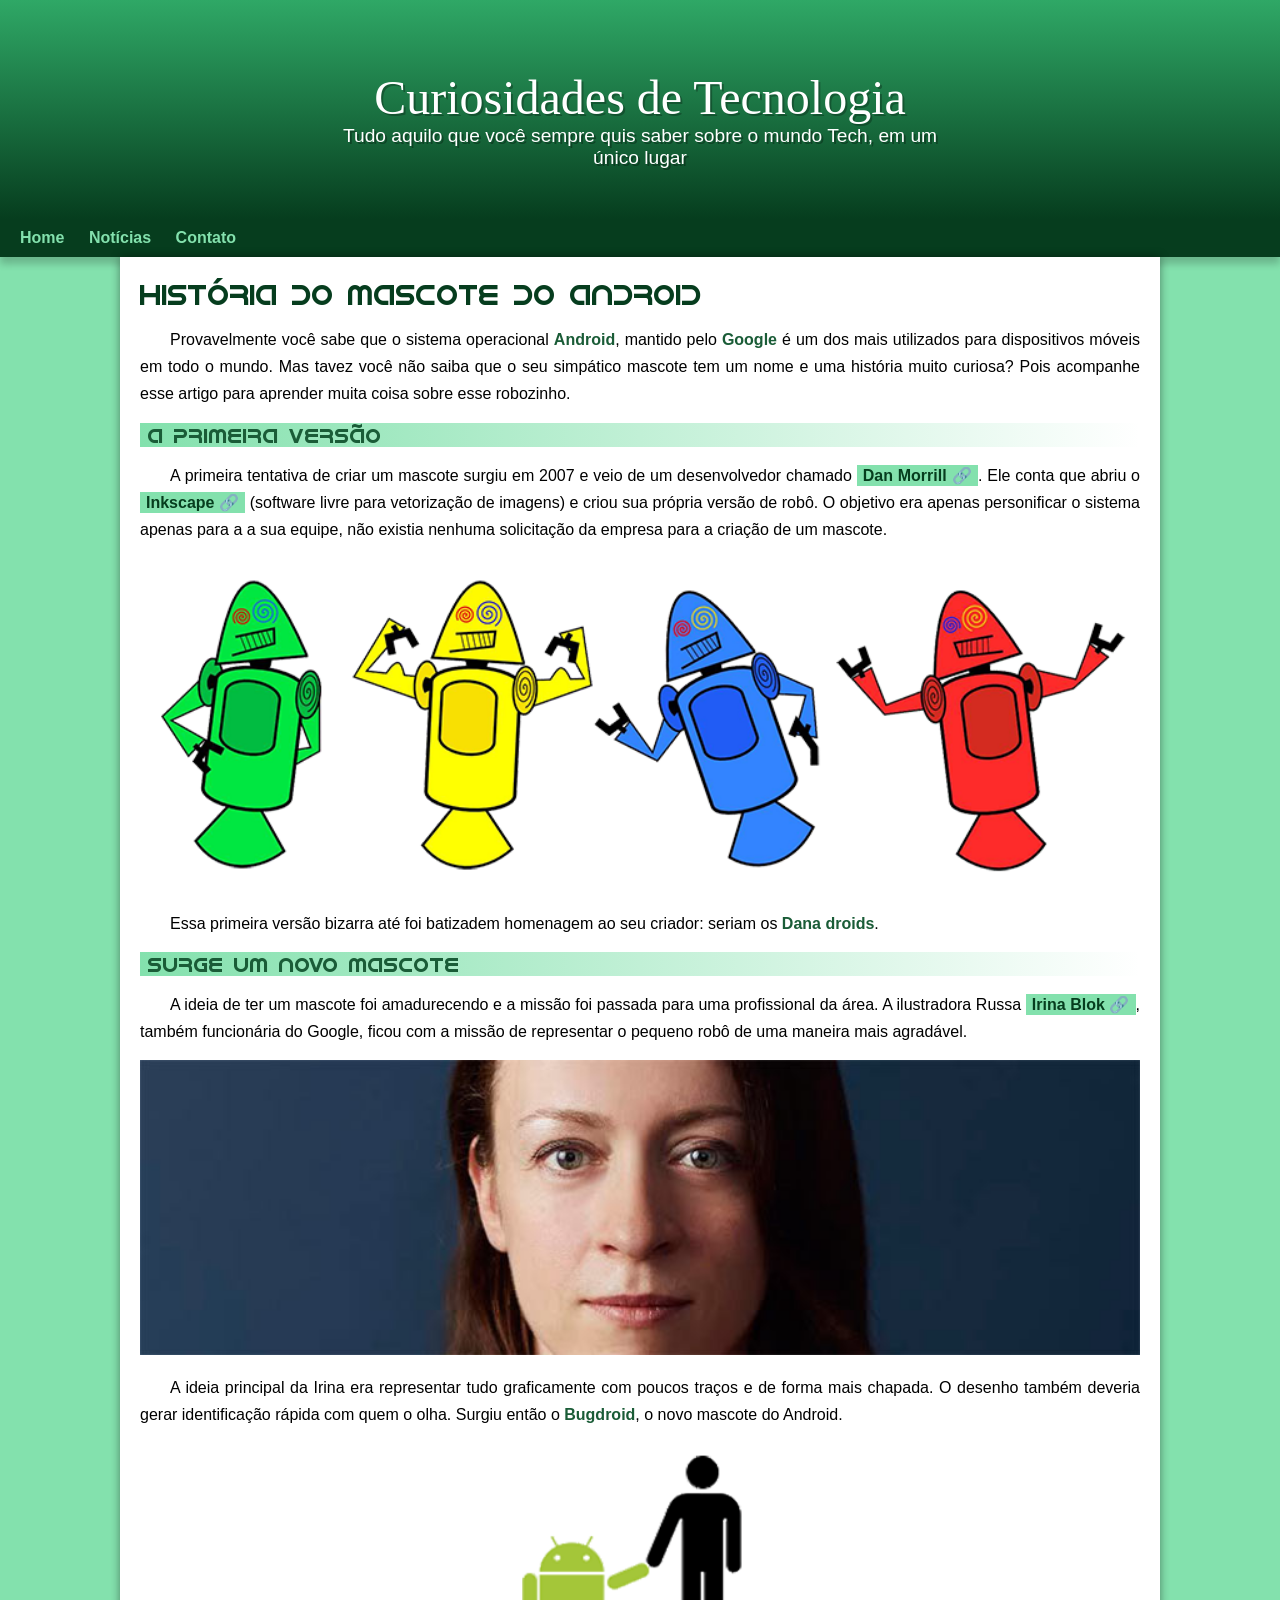
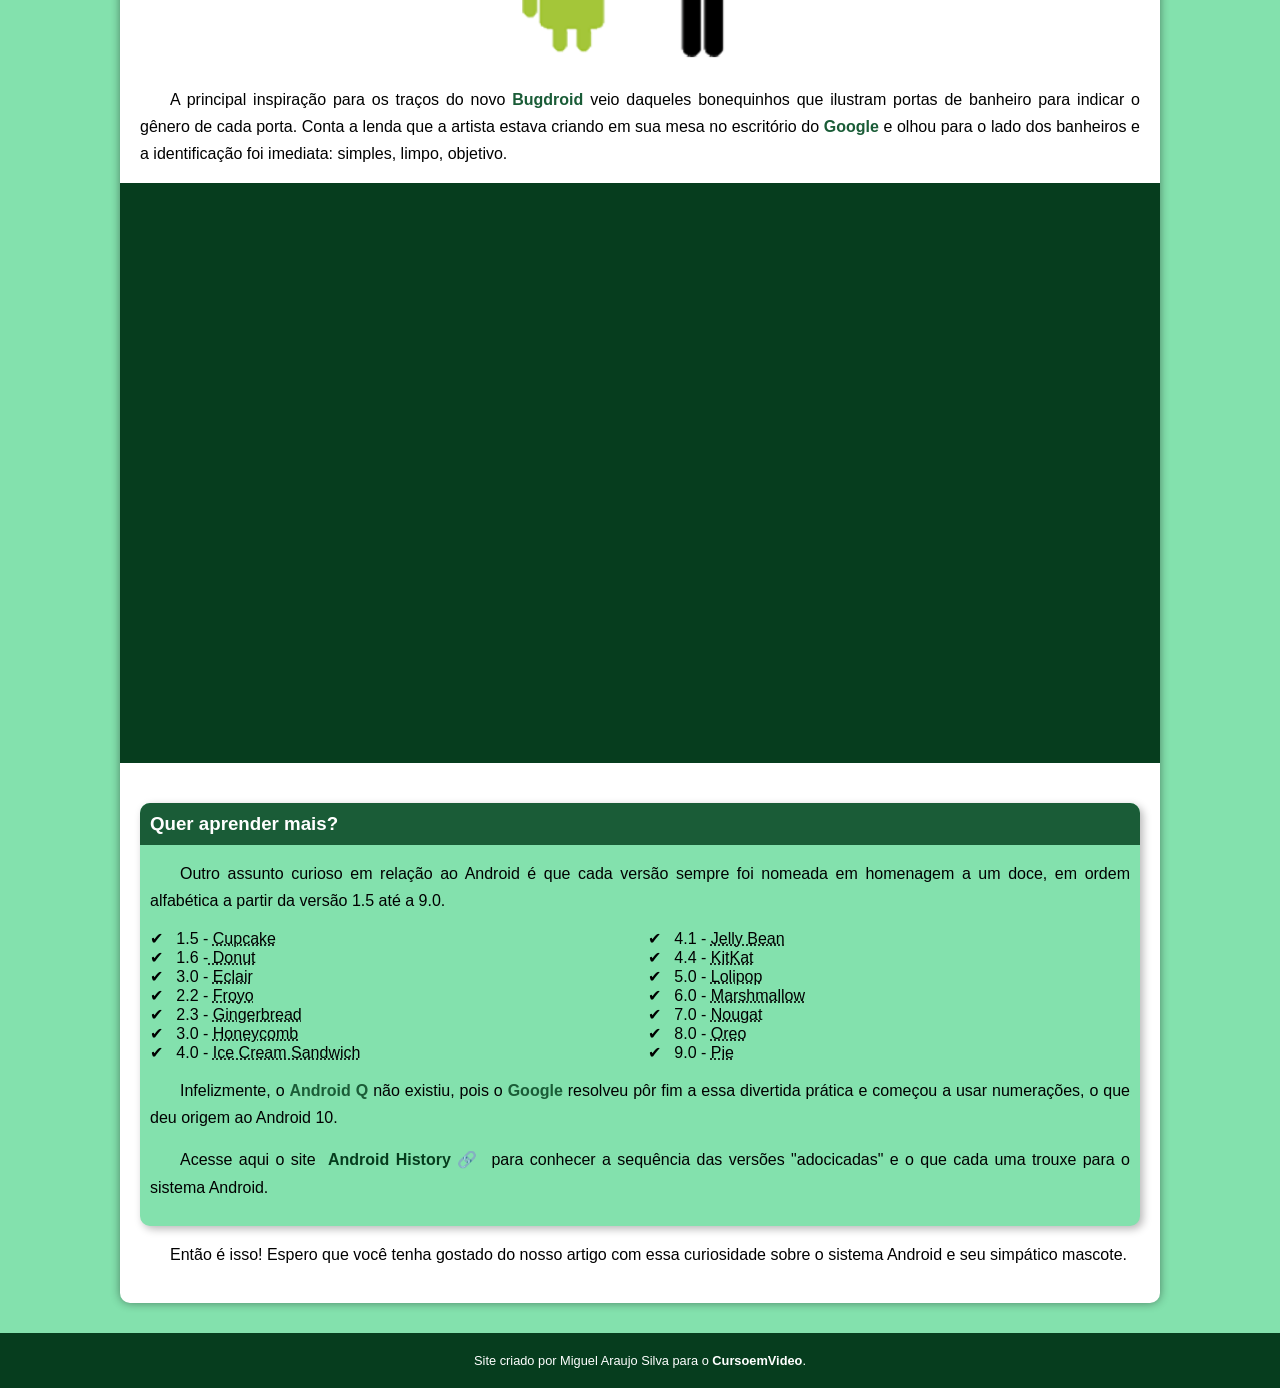
<file: index.html>
<!DOCTYPE html>
<html lang="pt-br">
<head>
    <meta charset="UTF-8">
    <meta http-equiv="X-UA-Compatible" content="IE=edge">
    <meta name="viewport" content="width=device-width, initial-scale=1.0">
    <title>Como surgiu o mascote </title>
    <link rel="shortcut icon" href="imagens/favicon.ico" type="image/x-icon">
    <link rel="stylesheet" href="estilo/style.css">
    <style>
          @font-face {
            font-family: 'Android';
            src: url(estilo/idroid.otf);
        }
    
    </style>
</head>
<body>
    
    <header>
        <h1>Curiosidades de Tecnologia</h1>
        <p>Tudo aquilo que você sempre quis saber sobre o mundo Tech, em um único lugar</p>
    </header>
    <nav>
        <a href="#">Home</a>
        <a href="#">Notícias</a>
        <a href="#">Contato</a>
    </nav>
    <main>
        <article>
            <h1>História do Mascote do Android</h1>

            <p>Provavelmente você sabe que o sistema operacional <strong>Android</strong>, mantido pelo <strong>Google</strong> é um dos mais utilizados para dispositivos móveis em todo o mundo. Mas tavez você não saiba que o seu simpático mascote tem um nome e uma história muito curiosa? Pois acompanhe esse artigo para aprender muita coisa sobre esse robozinho.</p>
            
            <h2>A primeira versão</h2>
            
            <p>A primeira tentativa de criar um mascote surgiu em 2007 e veio de um desenvolvedor chamado <a href="https://androidcommunity.com/dan-morril-shows-us-the-android-mascot-that-almost-was-20130103/" target="_blank" class="externo">Dan Morrill</a>. Ele conta que abriu o <a href="https://inkscape.org/pt-br" target="_blank" class="externo">Inkscape</a> (software livre para vetorização de imagens) e criou sua própria versão de robô. O objetivo era apenas personificar o sistema apenas para a a sua equipe, não existia nenhuma solicitação da empresa para a criação de um mascote.</p>
            
        <picture>
            <source media="(max-width: 670px)" srcset="imagens/dan-droids-pq.png">
            <img src="imagens/dan-droids.png" alt="primeiro mascote do Android">
        </picture>
            
            <p>Essa primeira versão bizarra até foi batizadem homenagem ao seu criador: seriam os <strong>Dana droids</strong>.</p>
            
            <h2>Surge um novo mascote</h2>
            
            <p>A ideia de ter um mascote foi amadurecendo e a missão foi passada para uma profissional da área. A ilustradora Russa <a href="https://www.irinablok.com/android" target="_blank" class="externo">Irina Blok</a>, também funcionária do Google, ficou com a missão de representar o pequeno robô de uma maneira mais agradável.</p>
            
        <picture>
            <source media="(max-width: 670px)" srcset="imagens/irina-blok-pq.jpg">
            <img src="imagens/irina-blok.jpg" alt="Irina Blok, criadora do Bugdroid">
        </picture>
            
            <p>A ideia principal da Irina era representar tudo graficamente com poucos traços e de forma mais chapada. O desenho também deveria gerar identificação rápida com quem o olha. Surgiu então o <strong>Bugdroid</strong>, o novo mascote do Android.</p>
            
        <img src="imagens/bugdroid.png" alt="Bugdroid" class="pequeno">
    
            <p>A principal inspiração para os traços do novo <strong>Bugdroid</strong> veio daqueles bonequinhos que ilustram portas de banheiro para indicar o gênero de cada porta. Conta a lenda que a artista estava criando em sua mesa no escritório do <strong>Google</strong> e olhou para o lado dos banheiros e a identificação foi imediata: simples, limpo, objetivo.</p>
            
            <div class="video">
                <iframe width="560" height="315" src="https://www.youtube.com/embed/l2UDgpLz20M" title="YouTube video player" frameborder="0" allow="accelerometer; autoplay; clipboard-write; encrypted-media; gyroscope; picture-in-picture" allowfullscreen></iframe>
            </div>
             
            <aside>
                <h3>Quer aprender mais?</h3>
                
                <p>Outro assunto curioso em relação ao Android é que cada versão sempre foi nomeada em homenagem a um doce, em ordem alfabética a partir da versão 1.5 até a 9.0.</p>
                
                <ul>
                    <li>
                        1.5 - <abbr title="Bolo de Copo">Cupcake</abbr>
                    </li>
                    <li>
                        1.6 -<abbr title="Rosquinha"> Donut</abbr>
                    </li>
                    <li>
                        3.0 - <abbr title="Bomba">Eclair</abbr>
                    </li>
                    <li>
                        2.2 - <abbr title="Iogurte Congelado">Froyo</abbr>
                    </li>
                    <li> 
                        2.3 - <abbr title="Biscoito de Gengibre">Gingerbread</abbr>
                    </li>
                    <li>
                        3.0 - <abbr title="Favo de Mel">Honeycomb</abbr>
                    </li>
                    <li>
                        4.0 - <abbr title="Sanduíche de Sorvete">Ice Cream Sandwich</abbr>
                    </li>
                    <li>
                        4.1 - <abbr title="jujuba">Jelly Bean</abbr>
                    </li>
                    <li>
                        4.4 - <abbr title="kitkat">KitKat</abbr>
                    </li>
                    <li>
                        5.0 - <abbr title="Pirulito">Lolipop</abbr>
                    </li>
                    <li>
                        6.0 - <abbr title="Marshmallow">Marshmallow</abbr>
                    </li>
                    <li>
                        7.0 - <abbr title="Torrone">Nougat</abbr>
                    </li>
                    <li>
                        8.0 - <abbr title="Oreo">Oreo</abbr>
                    </li>
                    <li>
                        9.0 - <abbr title="Torta">Pie</abbr>
                    </li>
                </ul>
                
                <p>Infelizmente, o <strong>Android Q</strong> não existiu, pois o <strong>Google</strong> resolveu pôr fim a essa divertida prática e começou a usar numerações, o que deu origem ao Android 10.</p>
                
                <p>Acesse aqui o site <a href="https://www.android.com/intl/en_ul/History/#/Donut" target="_blank" class="externo">Android History</a> para conhecer a sequência das versões "adocicadas" e o que cada uma trouxe para o sistema Android.</p>
            </aside>
            
            <p>Então é isso! Espero que você tenha gostado do nosso artigo com essa curiosidade sobre o sistema Android e seu simpático mascote.</p>   
        </article>
    </main>
    <footer>
        <p>Site criado por Miguel Araujo Silva para o <a href="https://www.youtube.com/c/CursoemV%C3%ADdeo">CursoemVideo</a>.</p>
    </footer>
</body>
</html>
</file>
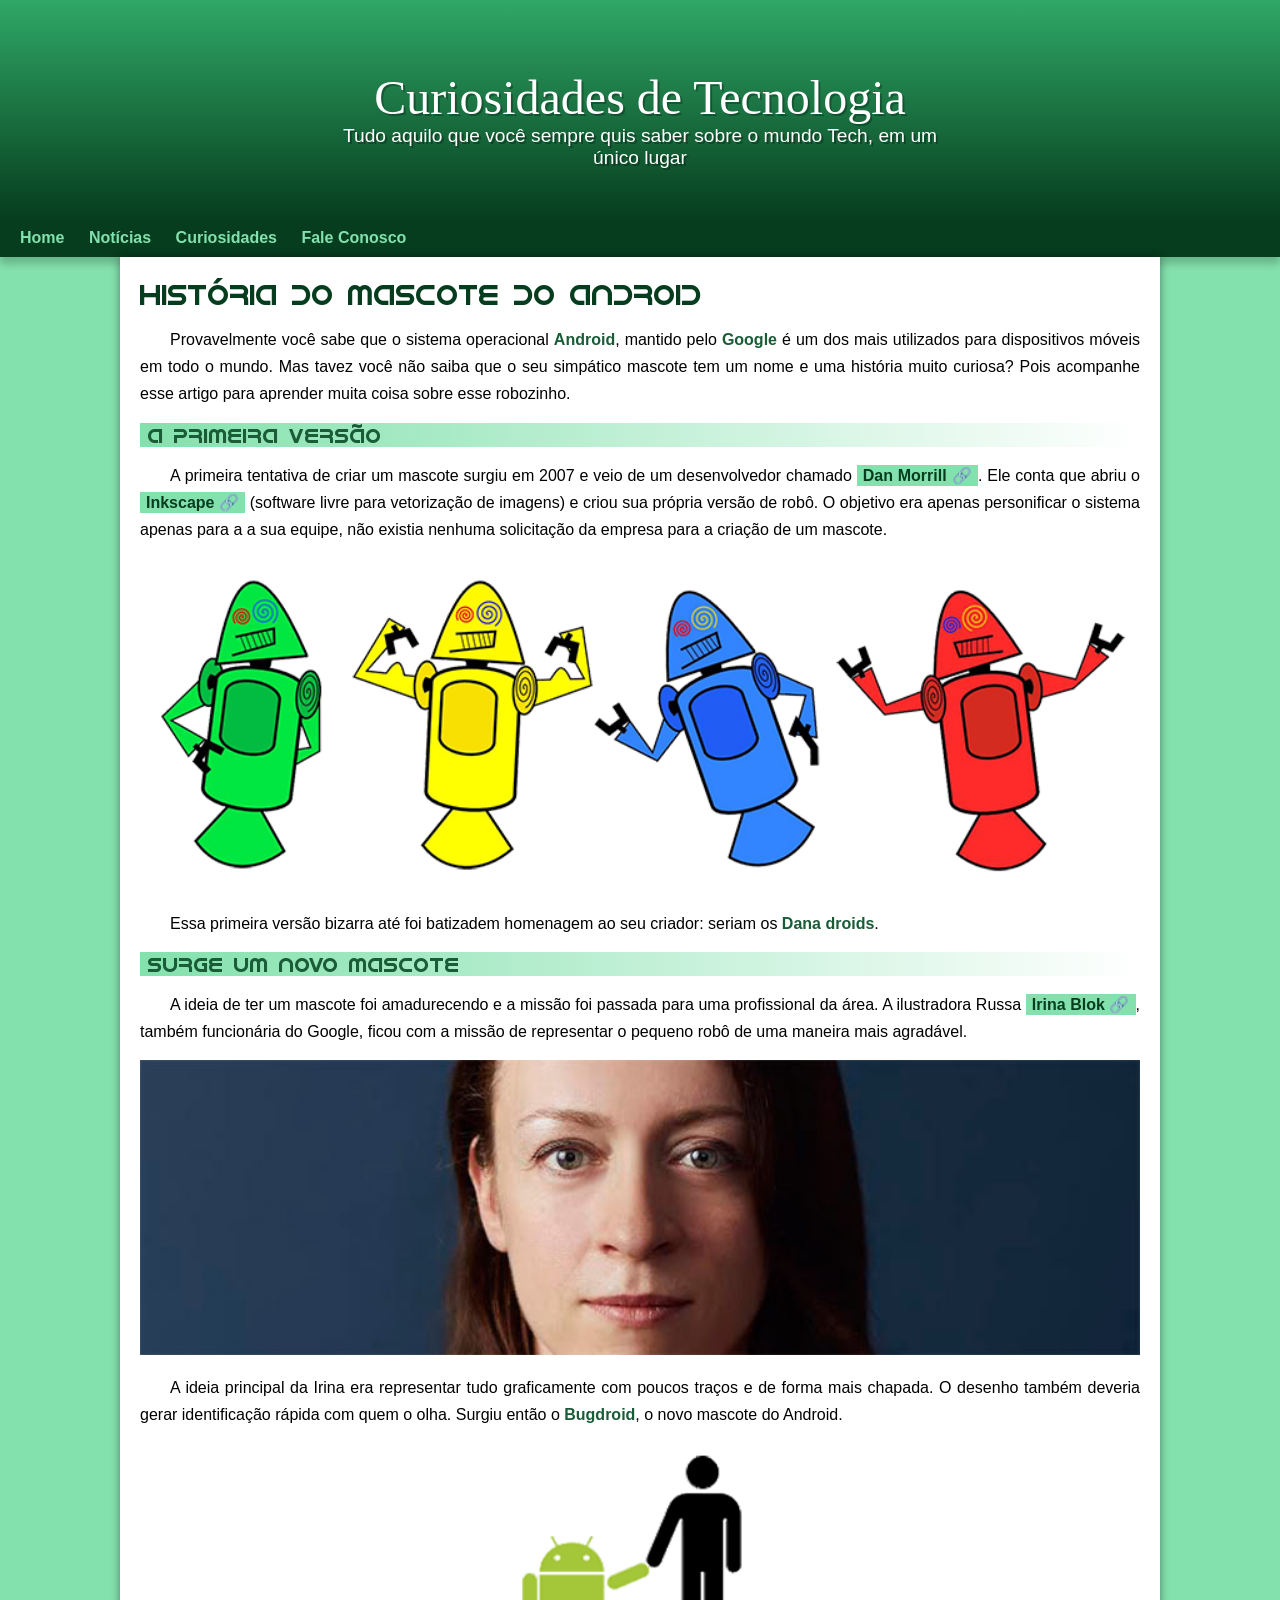
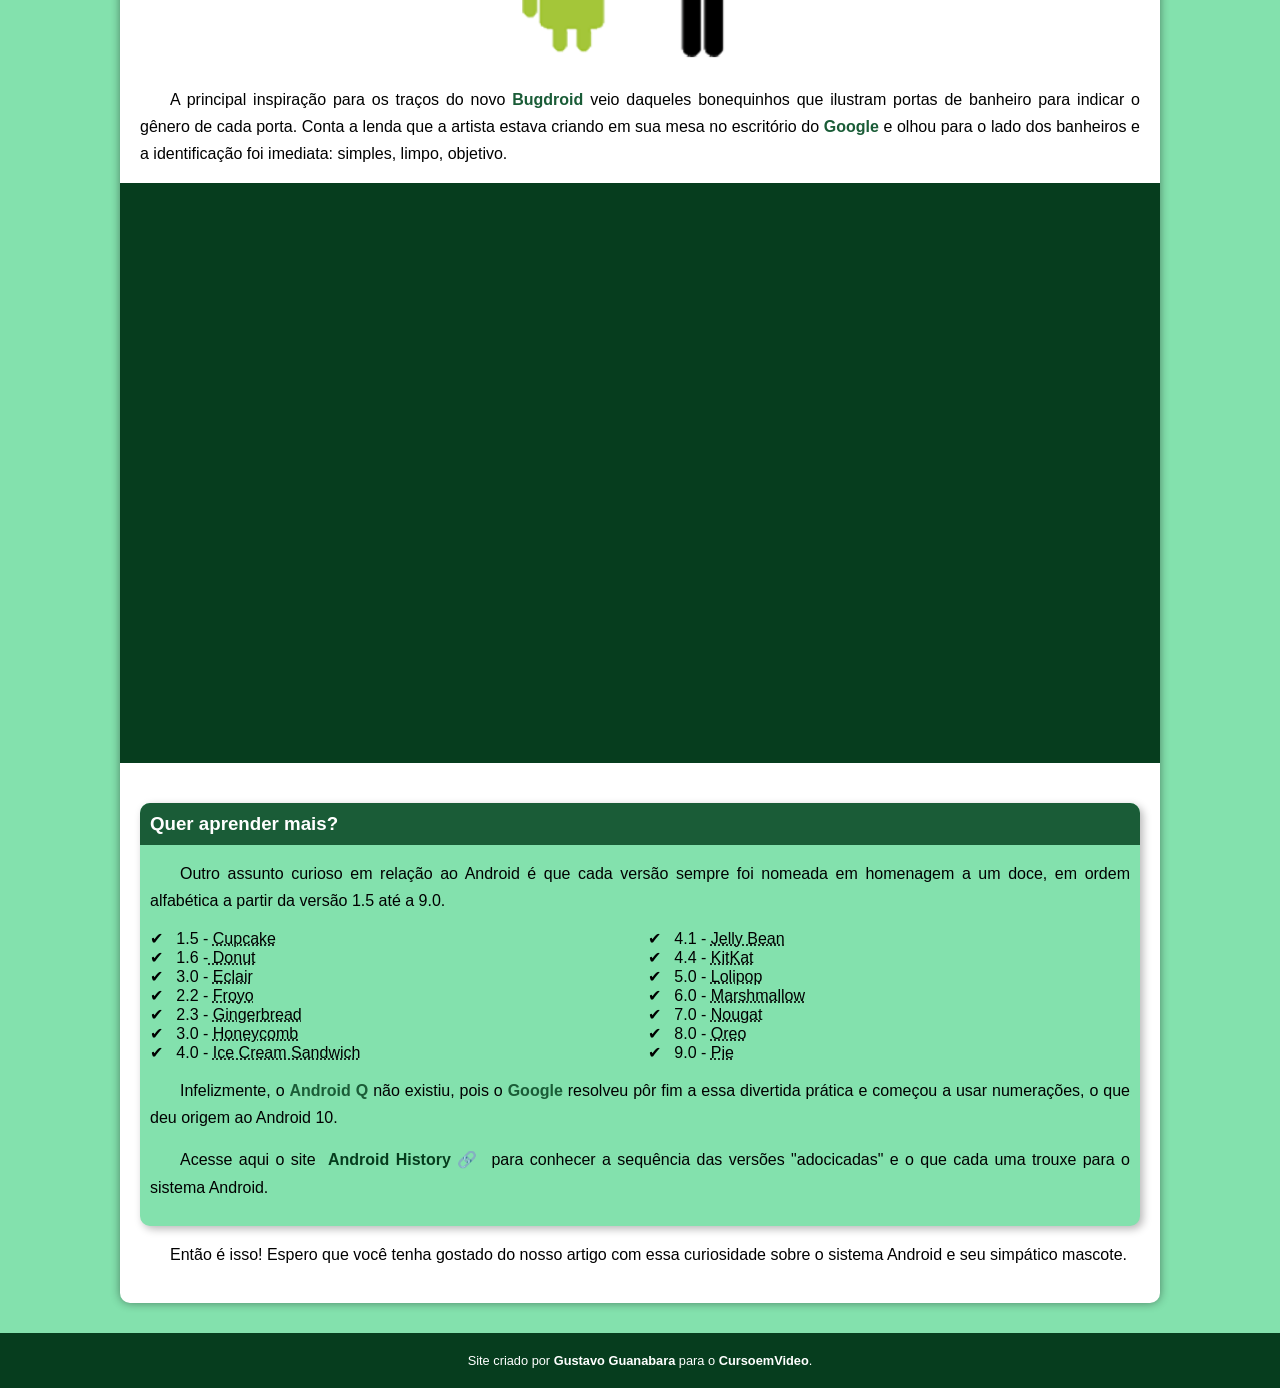
<file: index.html.html>
<!DOCTYPE html>
<html lang="pt-br">
<head>
    <meta charset="UTF-8">
    <meta http-equiv="X-UA-Compatible" content="IE=edge">
    <meta name="viewport" content="width=device-width, initial-scale=1.0">
    <title>Como surgiu o mascote </title>
    <link rel="shortcut icon" href="imagens/favicon.ico" type="image/x-icon">
    <link rel="stylesheet" href="estilo/style.css">
    <style>
          @font-face {
            font-family: 'Android';
            src: url(estilo/idroid.otf);
        }
    
    </style>
</head>
<body>
    
    <header>
        <h1>Curiosidades de Tecnologia</h1>
        <p>Tudo aquilo que você sempre quis saber sobre o mundo Tech, em um único lugar</p>
    </header>
    <nav>
        <a href="#">Home</a>
        <a href="#">Notícias</a>
        <a href="#">Curiosidades</a>
        <a href="#">Fale Conosco</a>
    </nav>
    <main>
        <article>
            <h1>História do Mascote do Android</h1>

            <p>Provavelmente você sabe que o sistema operacional <strong>Android</strong>, mantido pelo <strong>Google</strong> é um dos mais utilizados para dispositivos móveis em todo o mundo. Mas tavez você não saiba que o seu simpático mascote tem um nome e uma história muito curiosa? Pois acompanhe esse artigo para aprender muita coisa sobre esse robozinho.</p>
            
            <h2>A primeira versão</h2>
            
            <p>A primeira tentativa de criar um mascote surgiu em 2007 e veio de um desenvolvedor chamado <a href="https://androidcommunity.com/dan-morril-shows-us-the-android-mascot-that-almost-was-20130103/" target="_blank" class="externo">Dan Morrill</a>. Ele conta que abriu o <a href="https://inkscape.org/pt-br" target="_blank" class="externo">Inkscape</a> (software livre para vetorização de imagens) e criou sua própria versão de robô. O objetivo era apenas personificar o sistema apenas para a a sua equipe, não existia nenhuma solicitação da empresa para a criação de um mascote.</p>
            
        <picture>
            <source media="(max-width: 670px)" srcset="imagens/dan-droids-pq.png">
            <img src="imagens/dan-droids.png" alt="primeiro mascote do Android">
        </picture>
            
            <p>Essa primeira versão bizarra até foi batizadem homenagem ao seu criador: seriam os <strong>Dana droids</strong>.</p>
            
            <h2>Surge um novo mascote</h2>
            
            <p>A ideia de ter um mascote foi amadurecendo e a missão foi passada para uma profissional da área. A ilustradora Russa <a href="https://www.irinablok.com/android" target="_blank" class="externo">Irina Blok</a>, também funcionária do Google, ficou com a missão de representar o pequeno robô de uma maneira mais agradável.</p>
            
        <picture>
            <source media="(max-width: 670px)" srcset="imagens/irina-blok-pq.jpg">
            <img src="imagens/irina-blok.jpg" alt="Irina Blok, criadora do Bugdroid">
        </picture>
            
            <p>A ideia principal da Irina era representar tudo graficamente com poucos traços e de forma mais chapada. O desenho também deveria gerar identificação rápida com quem o olha. Surgiu então o <strong>Bugdroid</strong>, o novo mascote do Android.</p>
            
        <img src="imagens/bugdroid.png" alt="Bugdroid" class="pequeno">
    
            <p>A principal inspiração para os traços do novo <strong>Bugdroid</strong> veio daqueles bonequinhos que ilustram portas de banheiro para indicar o gênero de cada porta. Conta a lenda que a artista estava criando em sua mesa no escritório do <strong>Google</strong> e olhou para o lado dos banheiros e a identificação foi imediata: simples, limpo, objetivo.</p>
            
            <div class="video">
                <iframe width="560" height="315" src="https://www.youtube.com/embed/l2UDgpLz20M" title="YouTube video player" frameborder="0" allow="accelerometer; autoplay; clipboard-write; encrypted-media; gyroscope; picture-in-picture" allowfullscreen></iframe>
            </div>
             
            <aside>
                <h3>Quer aprender mais?</h3>
                
                <p>Outro assunto curioso em relação ao Android é que cada versão sempre foi nomeada em homenagem a um doce, em ordem alfabética a partir da versão 1.5 até a 9.0.</p>
                
                <ul>
                    <li>
                        1.5 - <abbr title="Bolo de Copo">Cupcake</abbr>
                    </li>
                    <li>
                        1.6 -<abbr title="Rosquinha"> Donut</abbr>
                    </li>
                    <li>
                        3.0 - <abbr title="Bomba">Eclair</abbr>
                    </li>
                    <li>
                        2.2 - <abbr title="Iogurte Congelado">Froyo</abbr>
                    </li>
                    <li> 
                        2.3 - <abbr title="Biscoito de Gengibre">Gingerbread</abbr>
                    </li>
                    <li>
                        3.0 - <abbr title="Favo de Mel">Honeycomb</abbr>
                    </li>
                    <li>
                        4.0 - <abbr title="Sanduíche de Sorvete">Ice Cream Sandwich</abbr>
                    </li>
                    <li>
                        4.1 - <abbr title="jujuba">Jelly Bean</abbr>
                    </li>
                    <li>
                        4.4 - <abbr title="kitkat">KitKat</abbr>
                    </li>
                    <li>
                        5.0 - <abbr title="Pirulito">Lolipop</abbr>
                    </li>
                    <li>
                        6.0 - <abbr title="Marshmallow">Marshmallow</abbr>
                    </li>
                    <li>
                        7.0 - <abbr title="Torrone">Nougat</abbr>
                    </li>
                    <li>
                        8.0 - <abbr title="Oreo">Oreo</abbr>
                    </li>
                    <li>
                        9.0 - <abbr title="Torta">Pie</abbr>
                    </li>
                </ul>
                
                <p>Infelizmente, o <strong>Android Q</strong> não existiu, pois o <strong>Google</strong> resolveu pôr fim a essa divertida prática e começou a usar numerações, o que deu origem ao Android 10.</p>
                
                <p>Acesse aqui o site <a href="https://www.android.com/intl/en_ul/History/#/Donut" target="_blank" class="externo">Android History</a> para conhecer a sequência das versões "adocicadas" e o que cada uma trouxe para o sistema Android.</p>
            </aside>
            
            <p>Então é isso! Espero que você tenha gostado do nosso artigo com essa curiosidade sobre o sistema Android e seu simpático mascote.</p>   
        </article>
    </main>
    <footer>
        <p>Site criado por <a href="https://gustavoguanabara.github.io/" target="_blank">Gustavo Guanabara</a> para o <a href="https://www.youtube.com/c/CursoemV%C3%ADdeo">CursoemVideo</a>.</p>
    </footer>
</body>
</html>
</file>
<file: estilo/style.css>
@charset "UTF-8";

/*
#c5ebd6
#83e1ad
#3ddc84
#2fa866
#063dle
*/


:root {
    --cor0: #c5ebd6;
    --cor1: #83e1ad; 
    --cor2: #3ddc84;
    --cor3: #2fa866;
    --cor4: #1a5c37;
    --cor5: #063d1e;

    --fonte-padrao: Arial, Verdana, Helvetica, sans-serif;
    --fonte-destaque: 'Bebas neve', cursive;
    --fonte-android: 'Android', cursive;
}

* {
    margin: 0px;
    padding: 0px;
}

body {
    background-color: var(--cor1);
    font-family: var(--fonte-padrao);
}

a.externo::after {
    content: '\00A0\1F517';
}

p {
    margin: 15px 0px;
}

header {
    background-image: linear-gradient(to bottom, var(--cor3), var(--cor5));
    min-width: 150px;
    text-align: center;
    padding-top: 40px;
    
}

header > h1 {
    color: white;
    font-family: var(--fonte-destaque);
    font-size: 3em;
    font-weight: normal;
    margin-top: 30px;
    text-shadow: 2px 2px 0px rgba(0, 0, 0, 0.267);
}

header > p {
    color: white;
    font-family: var(--fonte-padrao);
    font-size: 1.2em;
    color: white;
    max-width: 600px;
    padding-right: 10px;
    padding-left: 10px;
    margin: auto;
    padding-bottom: 50px;
    text-shadow: 2px 2px 0px rgba(0, 0, 0, 0.315);
}

nav {
    background-color: var(--cor5);
    padding: 10px;
    box-shadow: 0px 7px 7px rgba(0, 0, 0, 0.192);
}

nav > a {
    color: var(--cor1);
    padding: 10px;
    border-radius: 5px;
    text-decoration: none;
    font-weight: bold;
    transition-duration: 0.5;

}

nav > a:hover {
    background-color: var(--cor3);
    color: var(--cor5);
}

main {
    min-width: 300px;
    max-width: 1000px;
    margin: auto;
    margin-bottom: 30px;    
    padding: 20px;
    background-color: white;
    box-shadow: 0px 0px 10px rgba(0, 0, 0, 0.418);
    border-bottom-left-radius: 10px;
    border-bottom-right-radius: 10px; 
}

main h1 {
    color: var(--cor5);
    font-family: var(--fonte-android);
    font-weight: normal;
    font-size: 1.8em;
}

main h2 {
    font-family: var(--fonte-android);
    color: var(--cor4);
    font-size: 1.3em;
    font-weight: normal;
    background-image: linear-gradient(to right, var(--cor1), transparent);
    text-indent: 8px;
}

main p {
    margin: 15px 0px;
    text-align: justify;
    text-indent: 30px;
    font-size: 1em;
    line-height: 1.7em;
}

main strong {
    color: var(--cor4);
    font-weight: bold;   
}

main a {
    text-decoration: none;
    font-weight: bold;
    color: var(--cor5);
    background-color: var(--cor1);
    padding: 2px 6px;
}

main a:hover {
    text-decoration: underline;
    color: var(--cor4);
    
}


main img {
    width: 100%;
}

main img.pequeno{
    max-width: 350px;
    display: block;
    margin: auto;
}

div.video {
    background-color: var(--cor5);
    margin: 0px -20px 40px -20px;
    padding: 20px;
    padding-bottom: 56%;
    position: relative;
}

div.video > iframe {
    position: absolute;
    top: 5%;
    left: 5%;
    width: 90%;
    height: 90%;
}

aside {
    background-color: var(--cor1);
    padding: 10px;
    border-radius: 10px;
    box-shadow: 3px 3px 8px rgba(0, 0, 0, 0.281)
}

aside h3 {
    background-color: var(--cor4);
    color: white;
    padding: 10px;
    margin: -10px -10px 0px -10px;
    border-radius: 10px 10px 0px 0px;
}

aside > ul {
    list-style-type: '\2714\00A0\00A0';
    list-style-position: inside;
    columns: 2;
}

footer {
    background-color: var(--cor5);
    color: white;
    text-align: center;
    font-size: 0.8em;
    padding: 5px;
}

footer a {
    color: white;
    font-weight: bolder;
    text-decoration: none;
}

footer a:hover {
    text-decoration: underline;
    color: var(--cor1);
}
</file>
